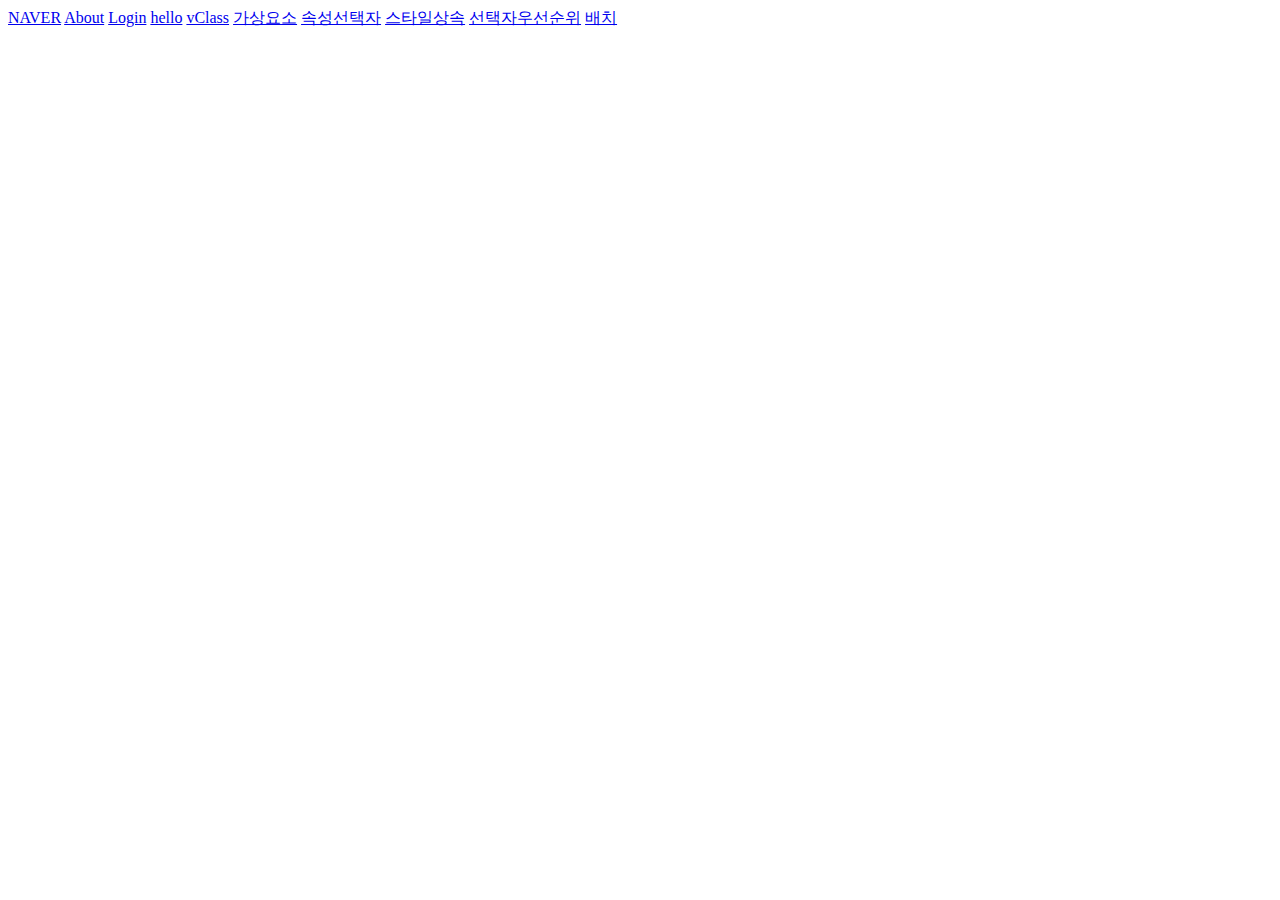
<file: index.html>
<!DOCTYPE html>
<html lang="ko">
  <head>
    <meta charset="UTF-8" />
    <meta name="viewport" content="width=device-width, initial-scale=1.0" />
    <title>EASTZOO~</title>
    <link rel="stylesheet" href="./css/main.css" />
    <script src="./js/main.js"></script>
    <style>
      div {
        text-decoration: underline;
      }
    </style>
  </head>
  <body>
    <a href="https://naver.com">NAVER</a>
    <a href="/test/about">About</a>
    <a href="/test/login">Login</a>
    <a href="/test/hello">hello</a>
    <a href="/test/vclass">vClass</a>
    <a href="/test/가상요소">가상요소</a>
    <a href="/test/속성선택자">속성선택자</a>
    <a href="/test/스타일상속">스타일상속</a>
    <a href="/test/선택자우선순위">선택자우선순위</a>
    <a href="/test/배치">배치</a>
  </body>
</html>
</file>
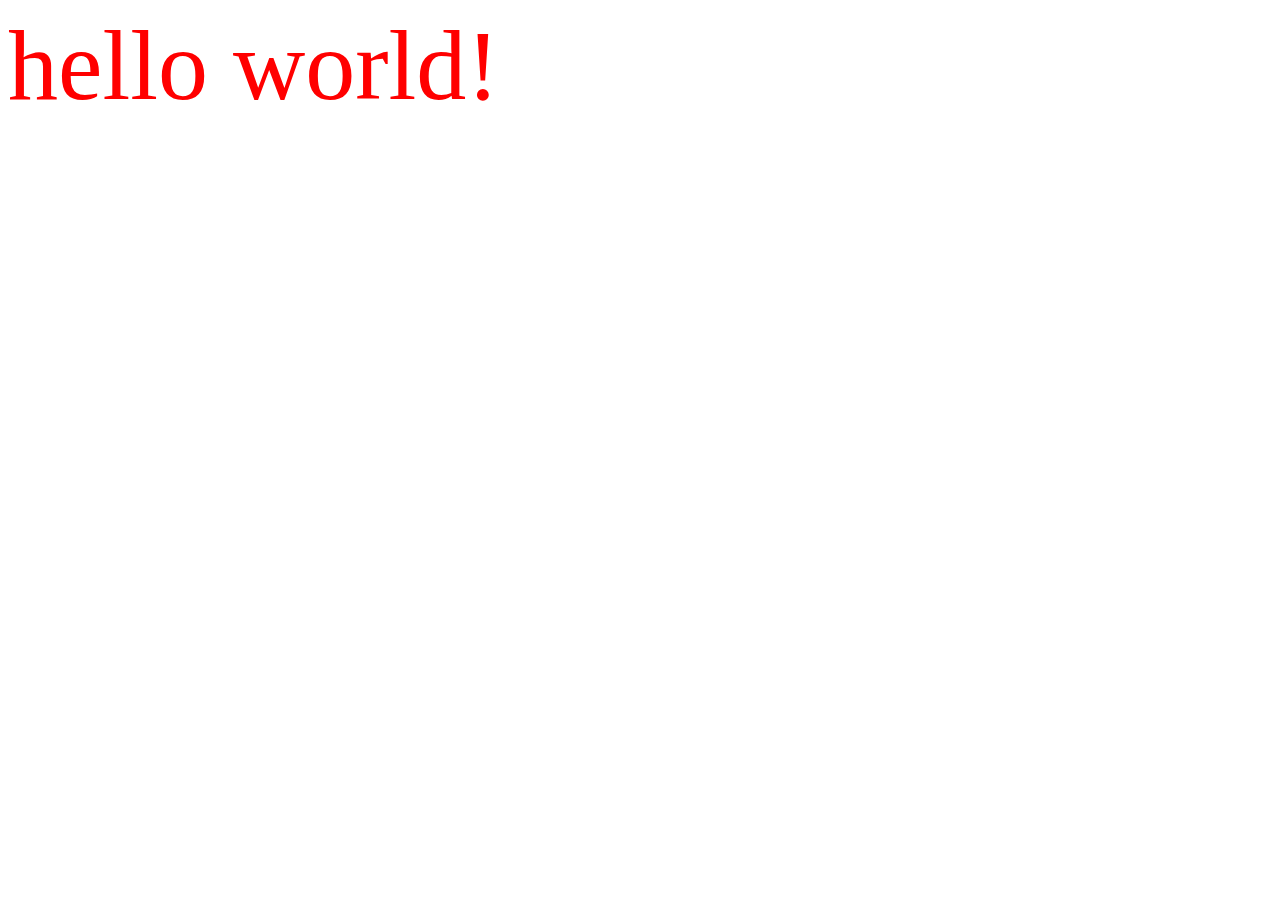
<file: hello/index.html>
<!DOCTYPE html>
<html lang="ko">
  <head>
    <meta charset="UTF-8" />
    <meta name="viewport" content="width=device-width, initial-scale=1.0" />
    <title>Document</title>
    <link rel="stylesheet" href="./css/main.css" />
    <link rel="stylesheet" href="./css/box.css" />
  </head>
  <body>
    <div>hello world!</div>
  </body>
</html>
</file>
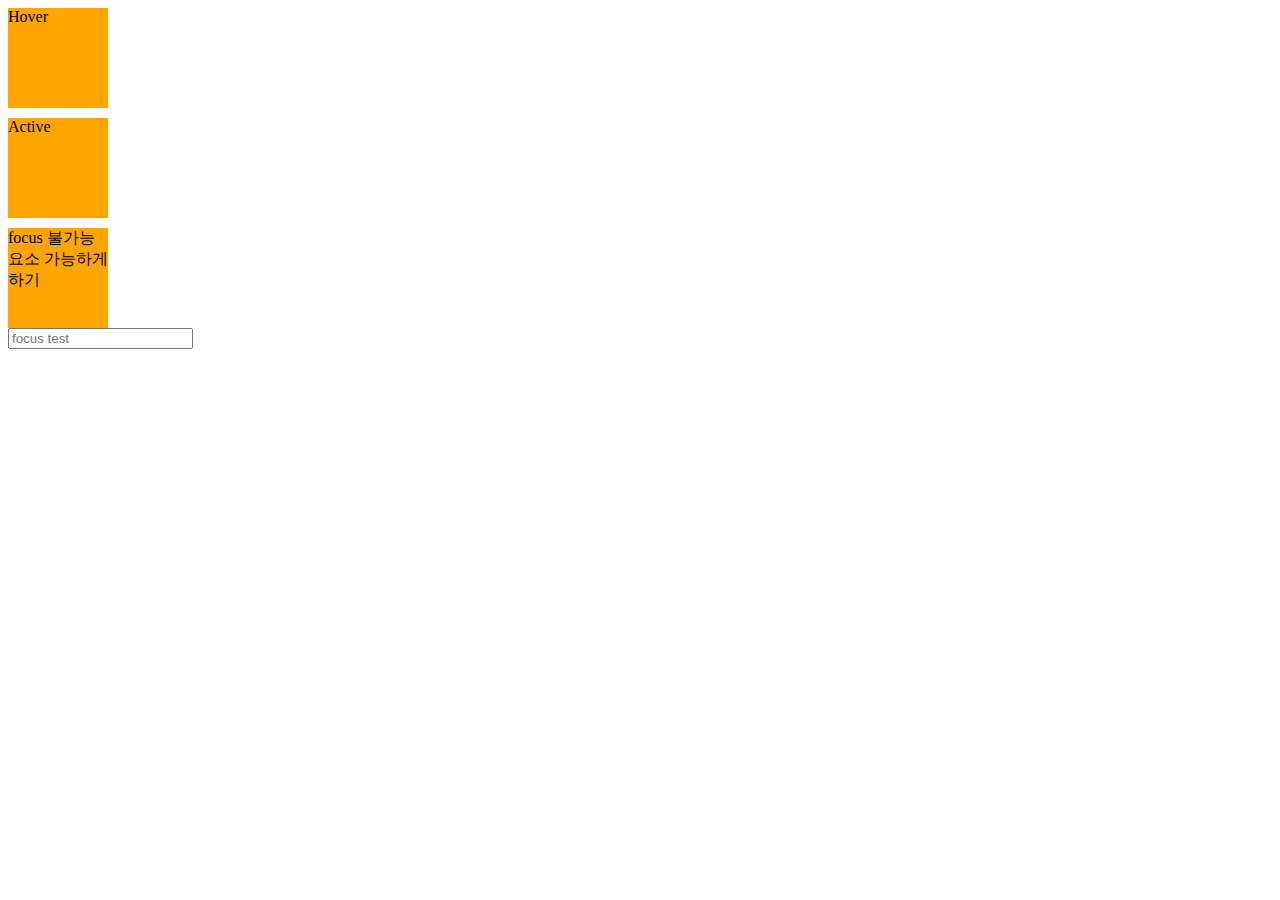
<file: vclass/index.html>
<!DOCTYPE html>
<html lang="ko">
  <head>
    <meta charset="UTF-8" />
    <meta name="viewport" content="width=device-width, initial-scale=1.0" />
    <title>Document</title>
    <link rel="stylesheet" href="./main.css" />
  </head>
  <body>
    <div class="box1">Hover</div>
    <div class="box2">Active</div>
    <div class="box3" tabindex="-1">focus 불가능요소 가능하게하기</div>
    <input type="text" placeholder="focus test" />
  </body>
</html>
</file>
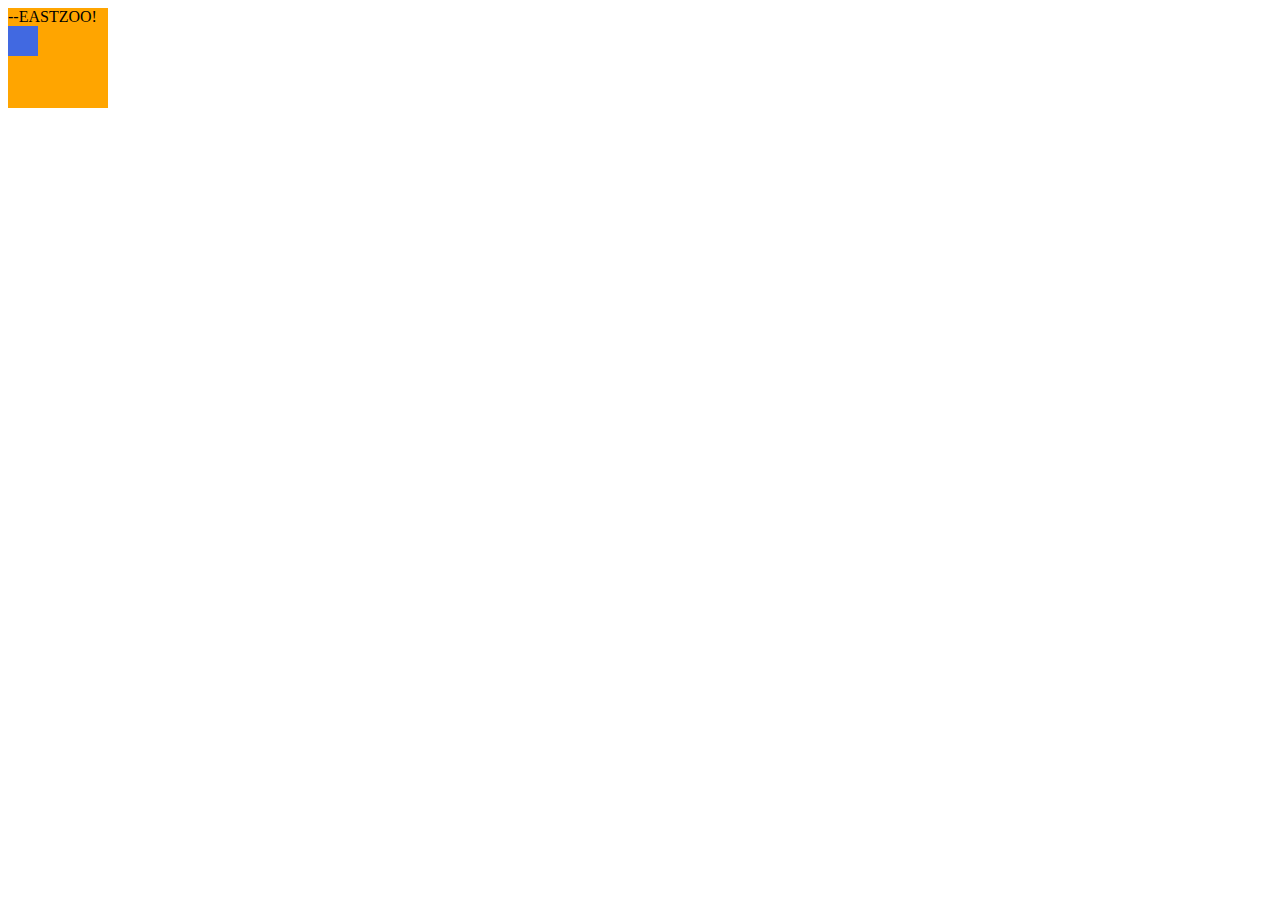
<file: test/가상요소/index.html>
<!DOCTYPE html>
<html lang="ko">
  <head>
    <meta charset="UTF-8" />
    <meta http-equiv="X-UA-Compatible" content="IE=edge" />
    <meta name="viewport" content="width=device-width, initial-scale=1.0" />
    <title>Document</title>
    <link rel="stylesheet" href="./main.css" />
  </head>
  <body>
    <div class="box">EASTZOO!</div>
  </body>
</html>
</file>
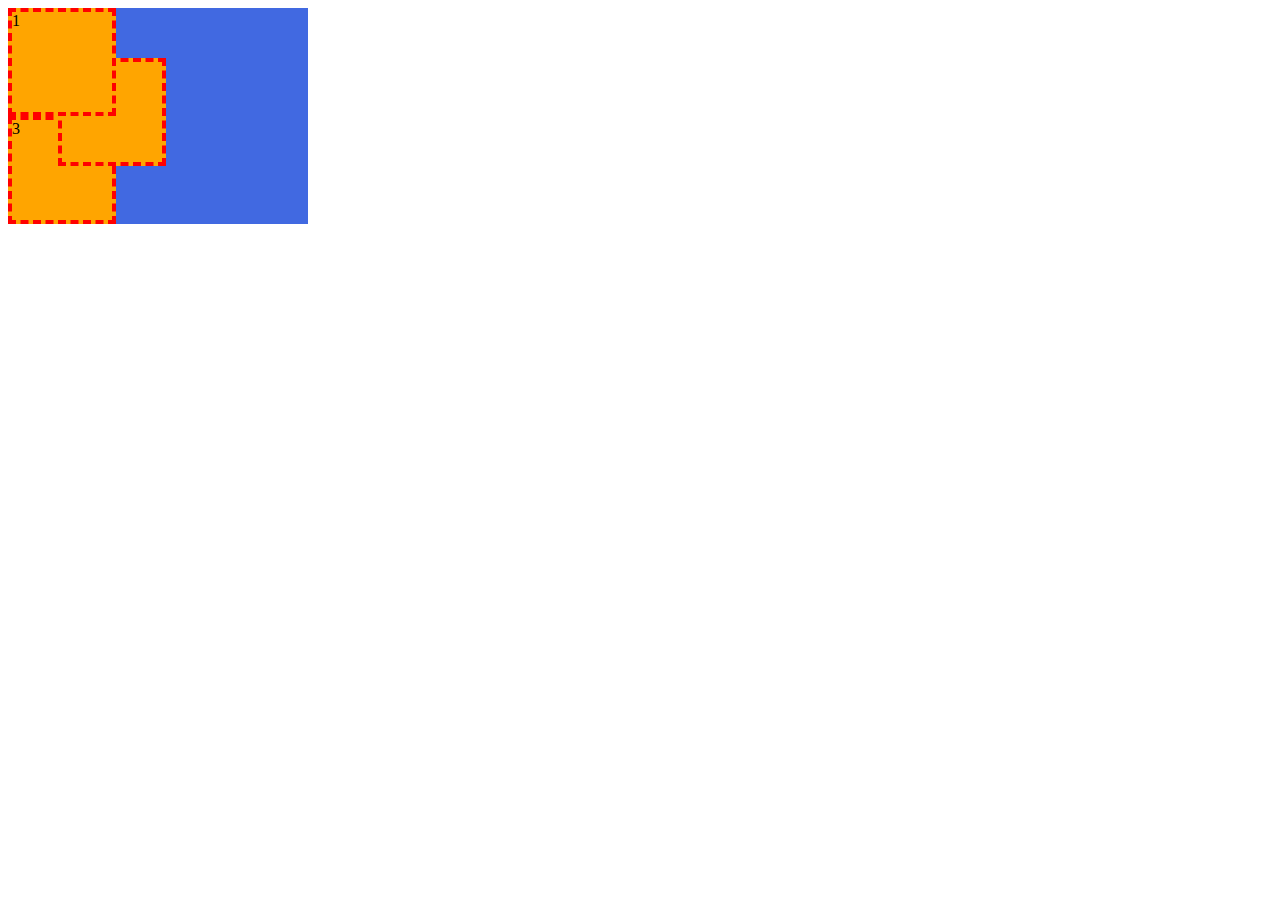
<file: test/배치/index.html>
<!DOCTYPE html>
<html lang="ko">
  <head>
    <meta charset="UTF-8" />
    <meta http-equiv="X-UA-Compatible" content="IE=edge" />
    <meta name="viewport" content="width=device-width, initial-scale=1.0" />
    <title>Document</title>
    <link rel="stylesheet" href="./main.css" />
  </head>
  <body>
    <div class="container">
      <div class="item">1</div>
      <div class="item">2</div>
      <div class="item">3</div>
    </div>
  </body>
</html>
</file>
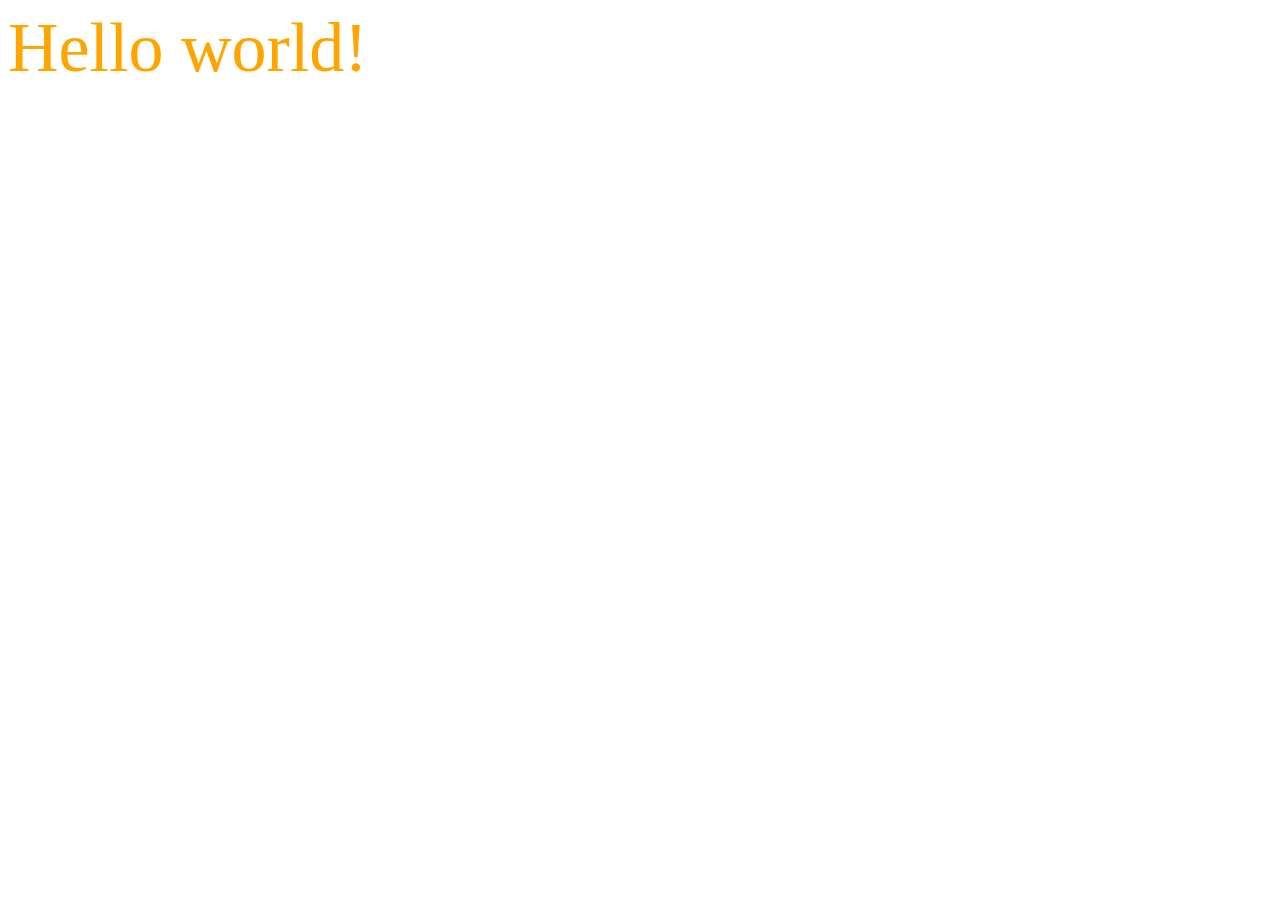
<file: test/선택자우선순위/index.html>
<!DOCTYPE html>
<html lang="ko">
  <head>
    <meta charset="UTF-8" />
    <meta http-equiv="X-UA-Compatible" content="IE=edge" />
    <meta name="viewport" content="width=device-width, initial-scale=1.0" />
    <title>Document</title>
    <link rel="stylesheet" href="./main.css" />
  </head>
  <body>
    <div id="hello" class="hello" style="color: orange">Hello world!</div>
  </body>
</html>
</file>
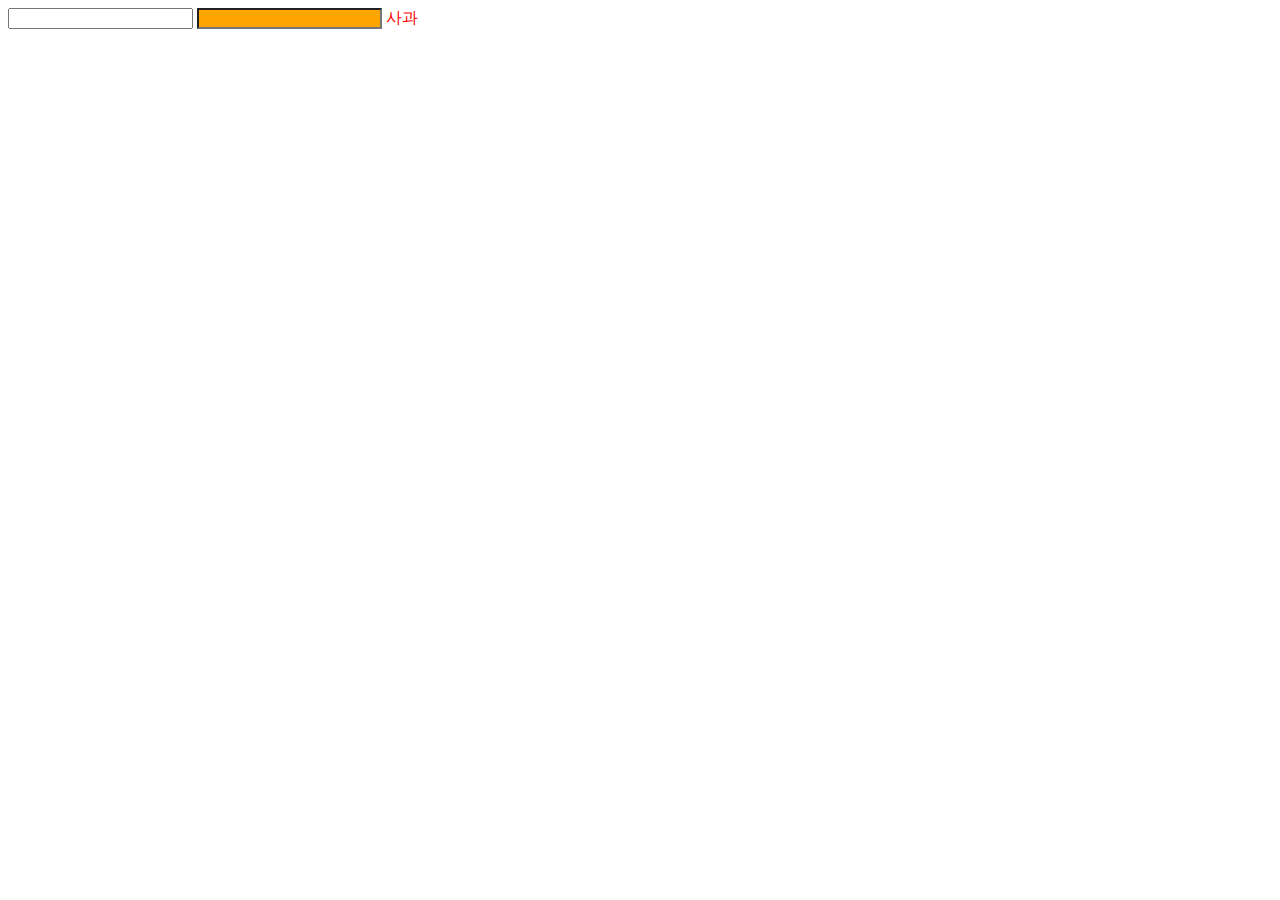
<file: test/속성선택자/index.html>
<!DOCTYPE html>
<html lang="ko">
  <head>
    <meta charset="UTF-8" />
    <meta http-equiv="X-UA-Compatible" content="IE=edge" />
    <meta name="viewport" content="width=device-width, initial-scale=1.0" />
    <title>Document</title>
    <link rel="stylesheet" href="./main.css" />
  </head>
  <body>
    <input type="text" />
    <input type="password" />
    <span data-fruit-name="apple">사과</span>
  </body>
</html>
</file>
<file: css/main.css>
div {
  width: 500px;
  height: 500px;
  background: url("../images/logo.png"); /* 상대 경로 */
}
</file>
<file: hello/css/main.css>
@import url("./box.css");
/* import 방식은 보통 main CSS가 다 해석된뒤 불러오기 때문에 고의로 늦게 CSS를 덮어쓸때 사용할 수 있거나 방법에따라.. */
div {
  font-size: 100px;
}
</file>
<file: hello/css/box.css>
div {
  color: red;
}
</file>
<file: vclass/main.css>
.box1 {
  width: 100px;
  height: 100px;
  background-color: orange;
  transition: 1s;
}

.box1:hover {
  width: 300px;
  height: 300px;
  background-color: red;
}

.box2 {
  width: 100px;
  height: 100px;
  margin-top: 10px;
  background-color: orange;
  transition: 1s;
}

.box2:active {
  width: 300px;
  background-color: blue;
}

.box3 {
  width: 100px;
  height: 100px;
  margin-top: 10px;
  background-color: orange;
  transition: 1s;
}

.box3:focus {
  width: 300px;
  background-color: blue;
}

input {
}

input:focus {
  background-color: orange;
}
</file>
<file: test/가상요소/main.css>
.box {
  width: 100px;
  height: 100px;
  background-color: orange;
}
/* ::before, ::after는 content라는 속성이 없더라도 추가하고 봐야한다, 없으면 동작하지 않음 */
.box::before {
  content: "--";
}
.box::after {
  content: "";
  display: block;
  width: 30px;
  height: 30px;
  background-color: royalblue;
}

/* ::before, ::after 가상요소는 인라인 요소이다, 가로세로값 지정x, 가로세로 값 지정해줄려면
인라인을 블록요소로 전환해줘야하는데 그때 쓰는게 display: block */
</file>
<file: test/배치/main.css>
.container {
  width: 300px;
  background-color: royalblue;
  position: relative;
}

.container .item {
  width: 100px;
  height: 100px;
  border: 4px dashed red;
  background-color: orange;
}

.container .item:nth-child(1) {
  position: relative;
  z-index: 1;
}
.container .item:nth-child(2) {
  position: absolute;
  top: 50px;
  left: 50px;
}
.container .item:nth-child(3) {
  z-index: 2;
}
</file>
<file: test/선택자우선순위/main.css>
/* 1점 */
div {
  font-size: 70px;
}
/* 100점 */
/* #hello {
  color: blue;
} */
/* 10점 */
/* 점수가 같을때는 나중에 해석되는 코드가 우선 */
/* 11점 */
div.hello {
  color: red;
}
.hello {
  color: green;
}

* {
}
div {
}
.hello {
}
#hello {
}
</file>
<file: test/속성선택자/main.css>
[type="password"] {
  background-color: orange;
}

[data-fruit-name] {
  color: red;
}
</file>
